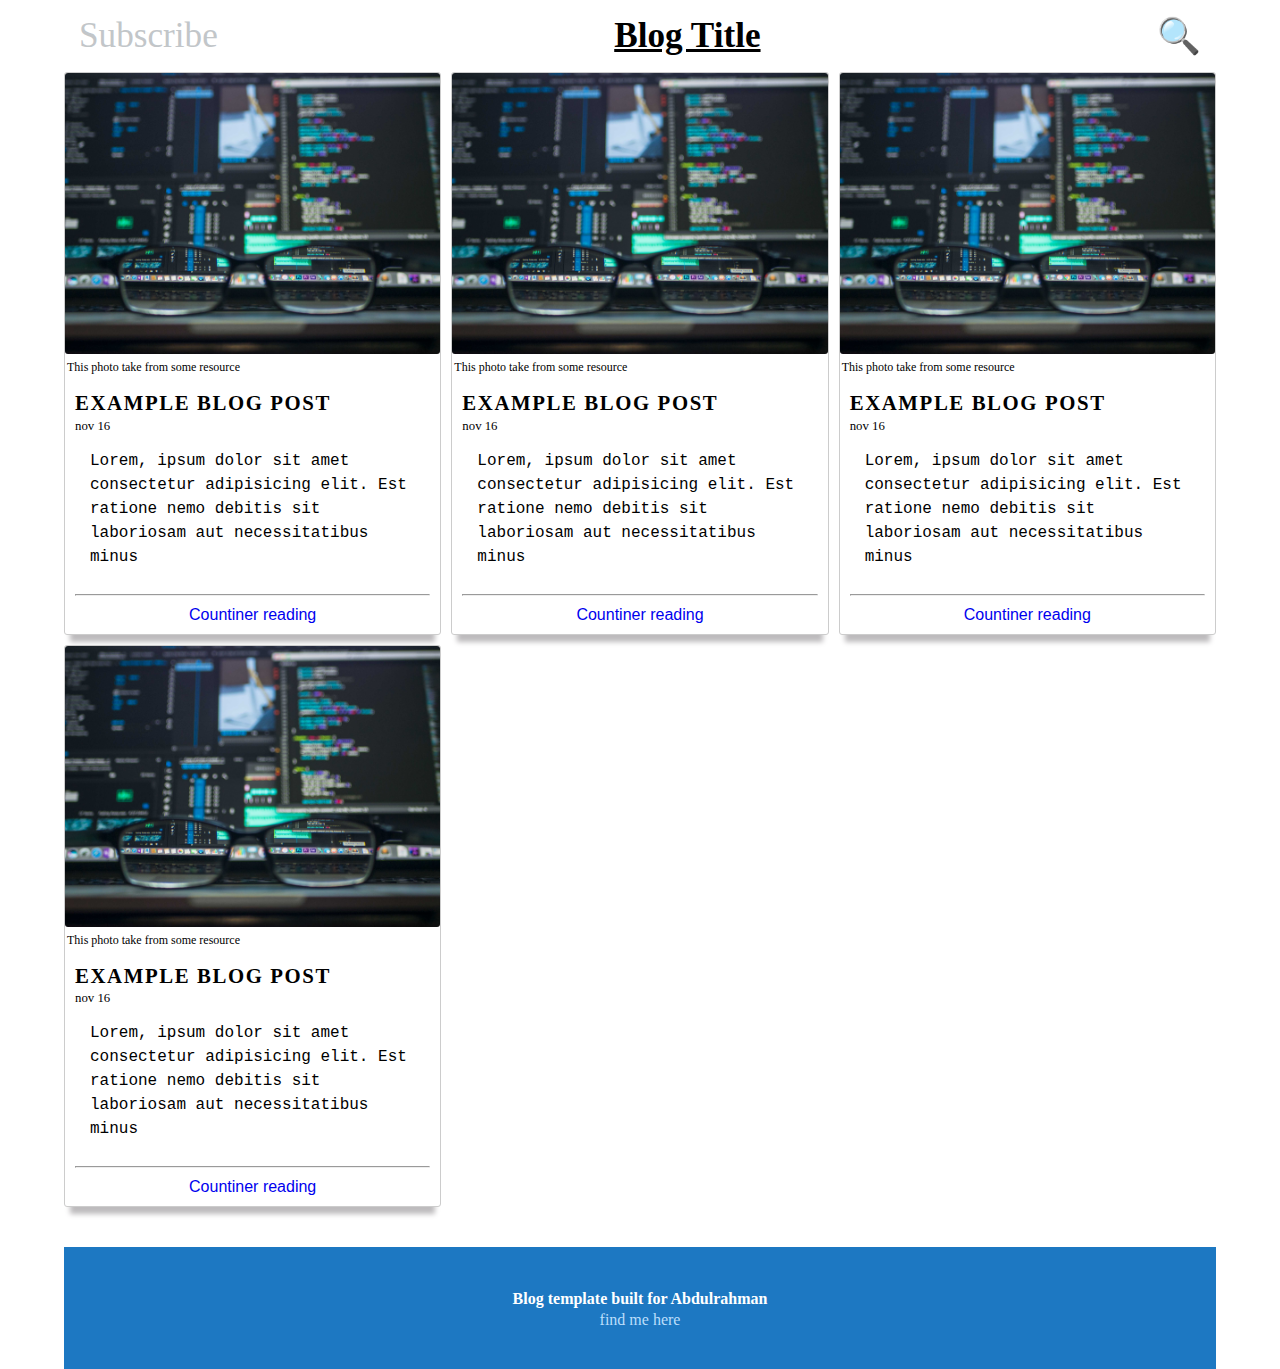
<file: index.html>
<!DOCTYPE html>
<html lang="en">
  <head>
    <meta charset="UTF-8" />
    <meta name="viewport" content="width=device-width, initial-scale=1.0" />
    <title>Personal Blog</title>
    <!-- <link rel="stylesheet" href="./style/app.css" /> -->
    <link rel="stylesheet" href="./style/home.css" />
  </head>
  <body>
    <div class="container">
      <header class="header">
        <nav class="nav">
          <ul class="nav-list">
            <li class="subscribe">Subscribe</li>
            <li>
              <h1 class="title">Blog Title</h1>
            </li>
            <li>
              <span class="search-icon">
                🔍
              </span>
            </li>
          </ul>
        </nav>
      </header>
      <main class="card-containers">
        <!-- First card -->
        <div class="card ">
          <figure>
            <img src="../images/programming.jpg" class="img-card" alt="" />
            <figcaption style="padding:2px; font-size:12px">
              This photo take from some resource
            </figcaption>
          </figure>
          <div class="card-content">
            <h3>example blog Post</h3>
            <h6>Nov 16</h6>
            <p class="card-paragraph">
              Lorem, ipsum dolor sit amet consectetur adipisicing elit. Est
              ratione nemo debitis sit laboriosam aut necessitatibus minus
            </p>
            <hr style="height: 1px; width: 100%; margin:10px 0 10px 0 " />
            <button>
              <a href="../blog-post/blog.html"> Countiner reading</a>
            </button>
          </div>
        </div>
        <!-- Second card -->
        <div class="card ">
          <figure>
            <img src="../images/programming.jpg" class="img-card" alt="" />
            <figcaption style="padding:2px; font-size:12px">
              This photo take from some resource
            </figcaption>
          </figure>
          <div class="card-content">
            <h3>example blog Post</h3>
            <h6>Nov 16</h6>
            <p class="card-paragraph">
              Lorem, ipsum dolor sit amet consectetur adipisicing elit. Est
              ratione nemo debitis sit laboriosam aut necessitatibus minus
            </p>
            <hr style="height: 1px; width: 100%; margin:10px 0 10px 0 " />
            <button>
              <a href="../blog-post/blog.html"> Countiner reading</a>
            </button>
          </div>
        </div>
        <!-- Third card -->
        <div class="card ">
          <figure>
            <img src="../images/programming.jpg" class="img-card" alt="" />
            <figcaption style="padding:2px; font-size:12px">
              This photo take from some resource
            </figcaption>
          </figure>
          <div class="card-content">
            <h3>example blog Post</h3>
            <h6>Nov 16</h6>
            <p class="card-paragraph">
              Lorem, ipsum dolor sit amet consectetur adipisicing elit. Est
              ratione nemo debitis sit laboriosam aut necessitatibus minus
            </p>
            <hr style="height: 1px; width: 100%; margin:10px 0 10px 0 " />
            <button>
              <a href="../blog-post/blog.html"> Countiner reading</a>
            </button>
          </div>
        </div>
        <!-- Forth card -->
        <div class="card ">
          <figure>
            <img src="../images/programming.jpg" class="img-card" alt="" />
            <figcaption style="padding:2px; font-size:12px">
              This photo take from some resource
            </figcaption>
          </figure>
          <div class="card-content">
            <h3>example blog Post</h3>
            <h6>Nov 16</h6>
            <p class="card-paragraph">
              Lorem, ipsum dolor sit amet consectetur adipisicing elit. Est
              ratione nemo debitis sit laboriosam aut necessitatibus minus
            </p>
            <hr style="height: 1px; width: 100%; margin:10px 0 10px 0 " />
            <button>
              <a href="../blog-post/blog.html"> Countiner reading</a>
            </button>
          </div>
        </div>
      </main>
      <footer>
        <div class="footer-content">
          <h2>Blog template built for Abdulrahman</h2>
          <a href=""> find me here </a>
        </div>
      </footer>
    </div>
  </body>
</html>
</file>
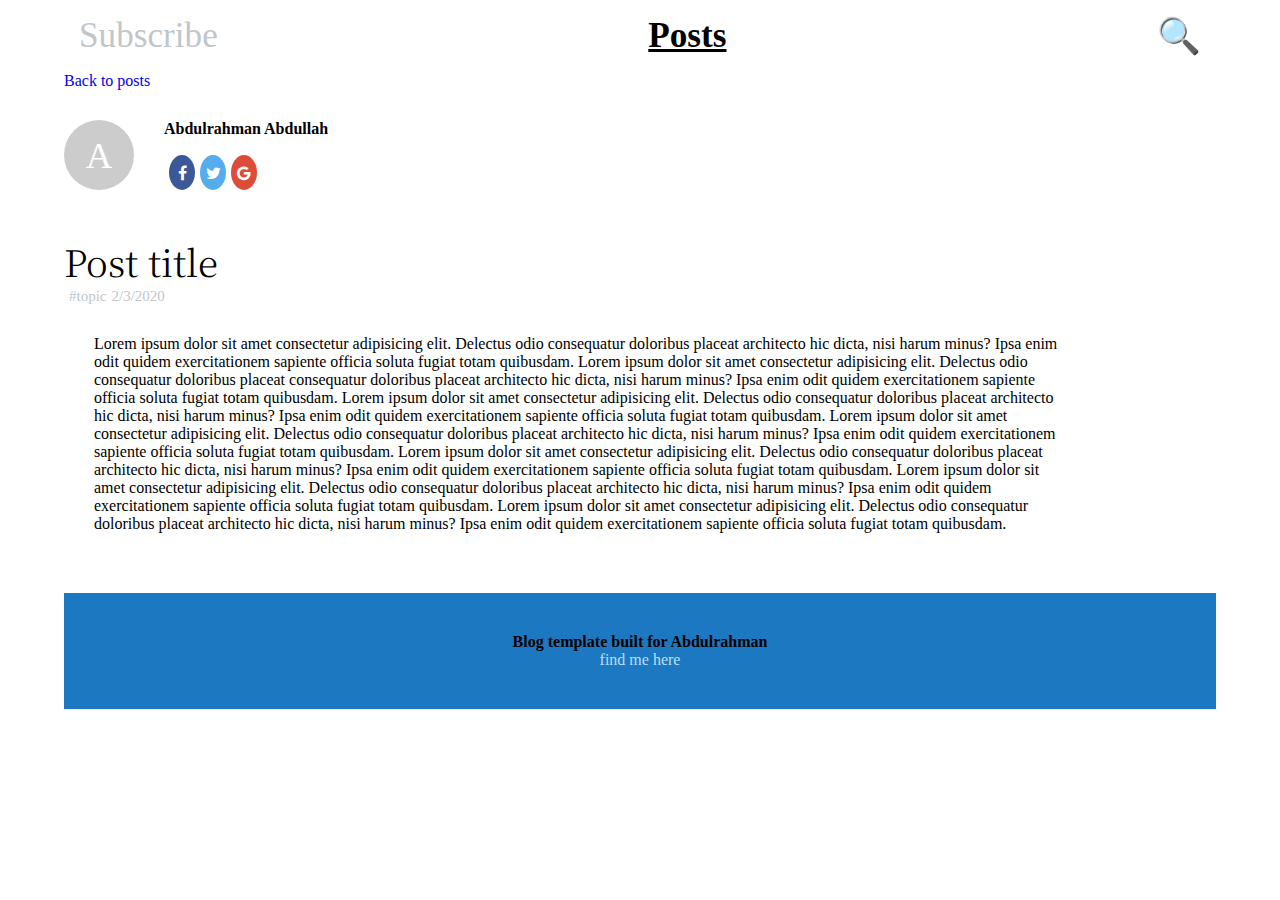
<file: blog-post/index.html>
<!DOCTYPE html>
<html lang="en">
  <head>
    <meta charset="UTF-8" />
    <meta name="viewport" content="width=device-width, initial-scale=1.0" />
    <title>Post</title>
    <link rel="stylesheet" href="../style/app.css" />
    <link rel="stylesheet" href="../style/blog.css" />
    <!-- Social Icons -->
    <link
      rel="stylesheet"
      href="https://cdnjs.cloudflare.com/ajax/libs/font-awesome/4.7.0/css/font-awesome.min.css"
    />
    <!-- google fonts  -->
    <link
      href="https://fonts.googleapis.com/css?family=Noto+Serif+JP&display=swap"
      rel="stylesheet"
    />
  </head>
  <body>
    <div class="container">
      <header class="header">
        <nav class="nav">
          <ul class="nav-list">
            <li class="subscribe">Subscribe</li>
            <li>
              <h1 class="title">Posts</h1>
            </li>
            <li>
              <span class="search-icon">
                🔍
              </span>
            </li>
          </ul>
        </nav>
      </header>
      <main class="post-container">
        <a href="../home-page/">Back to posts</a>
        <section class="author-content">
          <div class="avatar">
            <span>A</span>
          </div>
          <div class="author-social">
            <h6 class="author-name">Abdulrahman Abdullah</h6>
            <div class="social-icons">
              <a href="#" class="fa fa-facebook icon-bg"></a>
              <a href="#" class="fa fa-twitter icon-bg"></a>
              <a href="#" class="fa fa-google icon-bg"></a>
            </div>
          </div>
        </section>
        <h1>Post title</h1>
        <section class="data">
          <span> #topic </span>
          <span> 2/3/2020 </span>
        </section>
        <div class="post-content">
          <p>
            Lorem ipsum dolor sit amet consectetur adipisicing elit. Delectus
            odio consequatur doloribus placeat architecto hic dicta, nisi harum
            minus? Ipsa enim odit quidem exercitationem sapiente officia soluta
            fugiat totam quibusdam. Lorem ipsum dolor sit amet consectetur
            adipisicing elit. Delectus odio consequatur doloribus placeat
            consequatur doloribus placeat architecto hic dicta, nisi harum
            minus? Ipsa enim odit quidem exercitationem sapiente officia soluta
            fugiat totam quibusdam. Lorem ipsum dolor sit amet consectetur
            adipisicing elit. Delectus odio consequatur doloribus placeat
            architecto hic dicta, nisi harum minus? Ipsa enim odit quidem
            exercitationem sapiente officia soluta fugiat totam quibusdam. Lorem
            ipsum dolor sit amet consectetur adipisicing elit. Delectus odio
            consequatur doloribus placeat architecto hic dicta, nisi harum
            minus? Ipsa enim odit quidem exercitationem sapiente officia soluta
            fugiat totam quibusdam. Lorem ipsum dolor sit amet consectetur
            adipisicing elit. Delectus odio consequatur doloribus placeat
            architecto hic dicta, nisi harum minus? Ipsa enim odit quidem
            exercitationem sapiente officia soluta fugiat totam quibusdam. Lorem
            ipsum dolor sit amet consectetur adipisicing elit. Delectus odio
            consequatur doloribus placeat architecto hic dicta, nisi harum
            minus? Ipsa enim odit quidem exercitationem sapiente officia soluta
            fugiat totam quibusdam. Lorem ipsum dolor sit amet consectetur
            adipisicing elit. Delectus odio consequatur doloribus placeat
            architecto hic dicta, nisi harum minus? Ipsa enim odit quidem
            exercitationem sapiente officia soluta fugiat totam quibusdam.
          </p>
        </div>
      </main>
      <footer>
        <div class="footer-content">
          <h6>Blog template built for Abdulrahman</h6>
          <a href=""> find me here </a>
        </div>
      </footer>
    </div>
  </body>
</html>
</file>
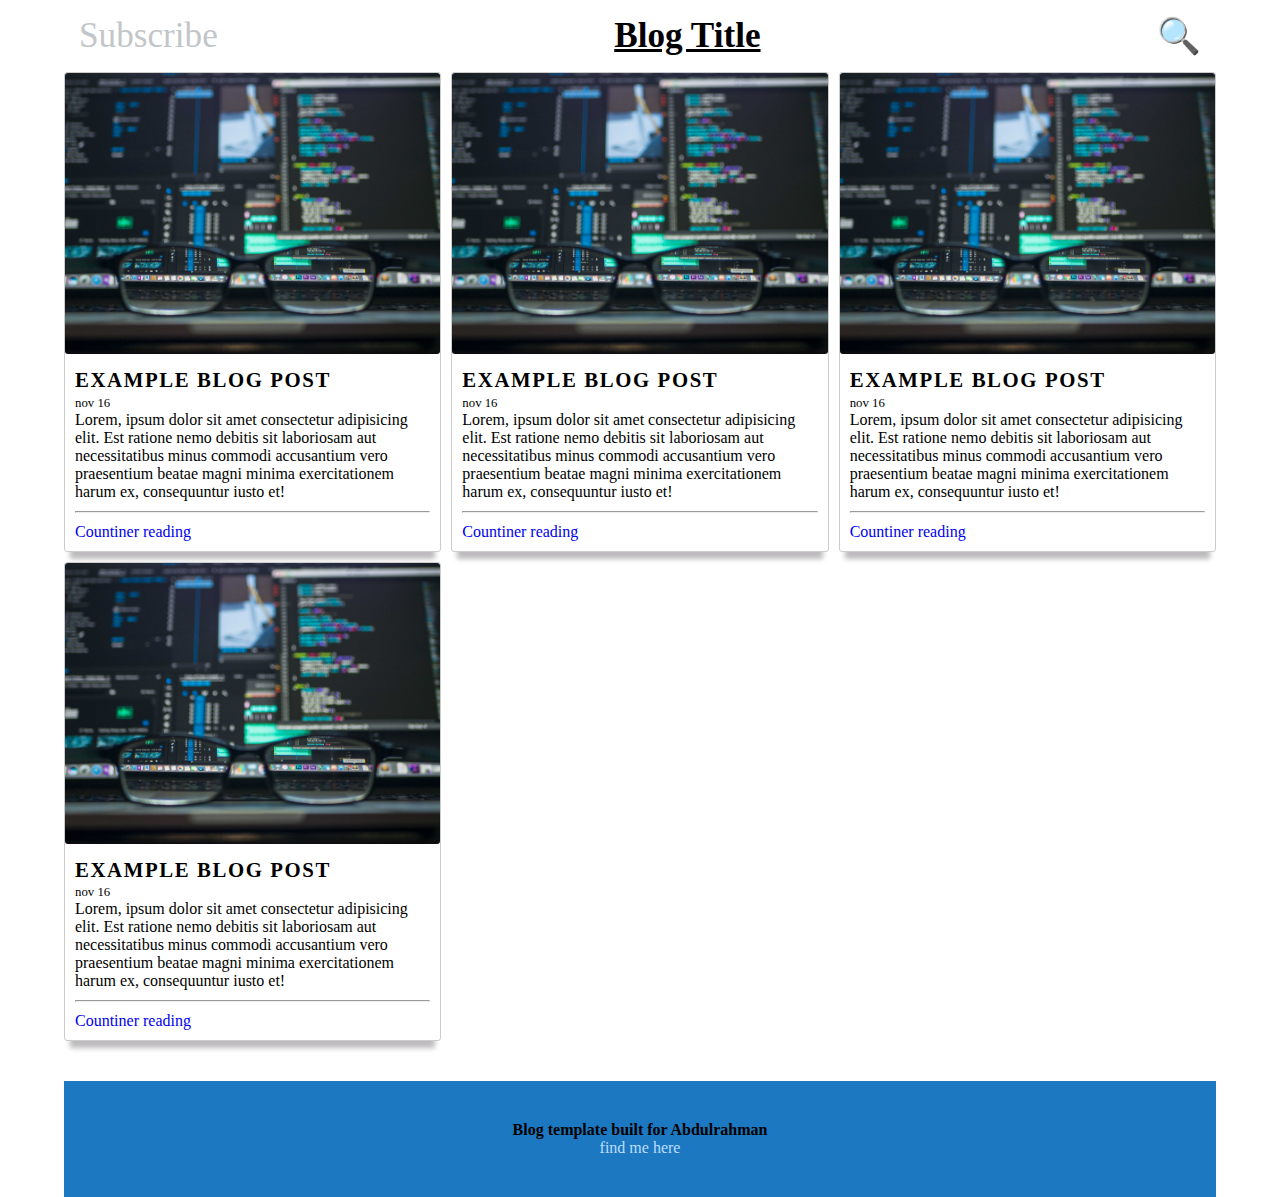
<file: home-page/index.html>
<!DOCTYPE html>
<html lang="en">
  <head>
    <meta charset="UTF-8" />
    <meta name="viewport" content="width=device-width, initial-scale=1.0" />
    <title>Personal Blog</title>
    <link rel="stylesheet" href="../style/app.css" />
    <link rel="stylesheet" href="../style/home.css" />
  </head>
  <body>
    <div class="container">
      <header class="header">
        <nav class="nav">
          <ul class="nav-list">
            <li class="subscribe">Subscribe</li>
            <li>
              <h1 class="title">Blog Title</h1>
            </li>
            <li>
              <span class="search-icon">
                🔍
              </span>
            </li>
          </ul>
        </nav>
      </header>
      <main class="card-containers">
        <!-- First card -->
        <div class="card ">
          <img src="../images/programming.jpg" class="img-card" alt="" />
          <div class="card-content">
            <h3>example blog Post</h3>
            <h6>Nov 16</h6>
            <p>
              Lorem, ipsum dolor sit amet consectetur adipisicing elit. Est
              ratione nemo debitis sit laboriosam aut necessitatibus minus
              commodi accusantium vero praesentium beatae magni minima
              exercitationem harum ex, consequuntur iusto et!
            </p>
            <hr style="height: 1px; width: 100%; margin:10px 0 10px 0 " />
            <a href="../blog-post/"> Countiner reading</a>
          </div>
        </div>
        <!-- Second card -->
        <div class="card ">
          <img src="../images/programming.jpg" class="img-card" alt="" />
          <div class="card-content">
            <h3>example blog Post</h3>
            <h6>Nov 16</h6>
            <p>
              Lorem, ipsum dolor sit amet consectetur adipisicing elit. Est
              ratione nemo debitis sit laboriosam aut necessitatibus minus
              commodi accusantium vero praesentium beatae magni minima
              exercitationem harum ex, consequuntur iusto et!
            </p>
            <hr style="height: 1px; width: 100%; margin:10px 0 10px 0 " />
            <a href="../blog-post/"> Countiner reading</a>
          </div>
        </div>
        <!-- Third card -->
        <div class="card ">
          <img src="../images/programming.jpg" class="img-card" alt="" />
          <div class="card-content">
            <h3>example blog Post</h3>
            <h6>Nov 16</h6>
            <p>
              Lorem, ipsum dolor sit amet consectetur adipisicing elit. Est
              ratione nemo debitis sit laboriosam aut necessitatibus minus
              commodi accusantium vero praesentium beatae magni minima
              exercitationem harum ex, consequuntur iusto et!
            </p>
            <hr style="height: 1px; width: 100%; margin:10px 0 10px 0 " />
            <a href="../blog-post/"> Countiner reading</a>
          </div>
        </div>
        <!-- Forth card -->
        <div class="card ">
          <img src="../images/programming.jpg" class="img-card" alt="" />
          <div class="card-content">
            <h3>example blog Post</h3>
            <h6>Nov 16</h6>
            <p>
              Lorem, ipsum dolor sit amet consectetur adipisicing elit. Est
              ratione nemo debitis sit laboriosam aut necessitatibus minus
              commodi accusantium vero praesentium beatae magni minima
              exercitationem harum ex, consequuntur iusto et!
            </p>
            <hr style="height: 1px; width: 100%; margin:10px 0 10px 0 " />
            <a href="#"> Countiner reading</a>
          </div>
        </div>
      </main>
      <footer>
        <div class="footer-content">
          <h6>Blog template built for Abdulrahman</h6>
          <a href=""> find me here </a>
        </div>
      </footer>
    </div>
  </body>
</html>
</file>
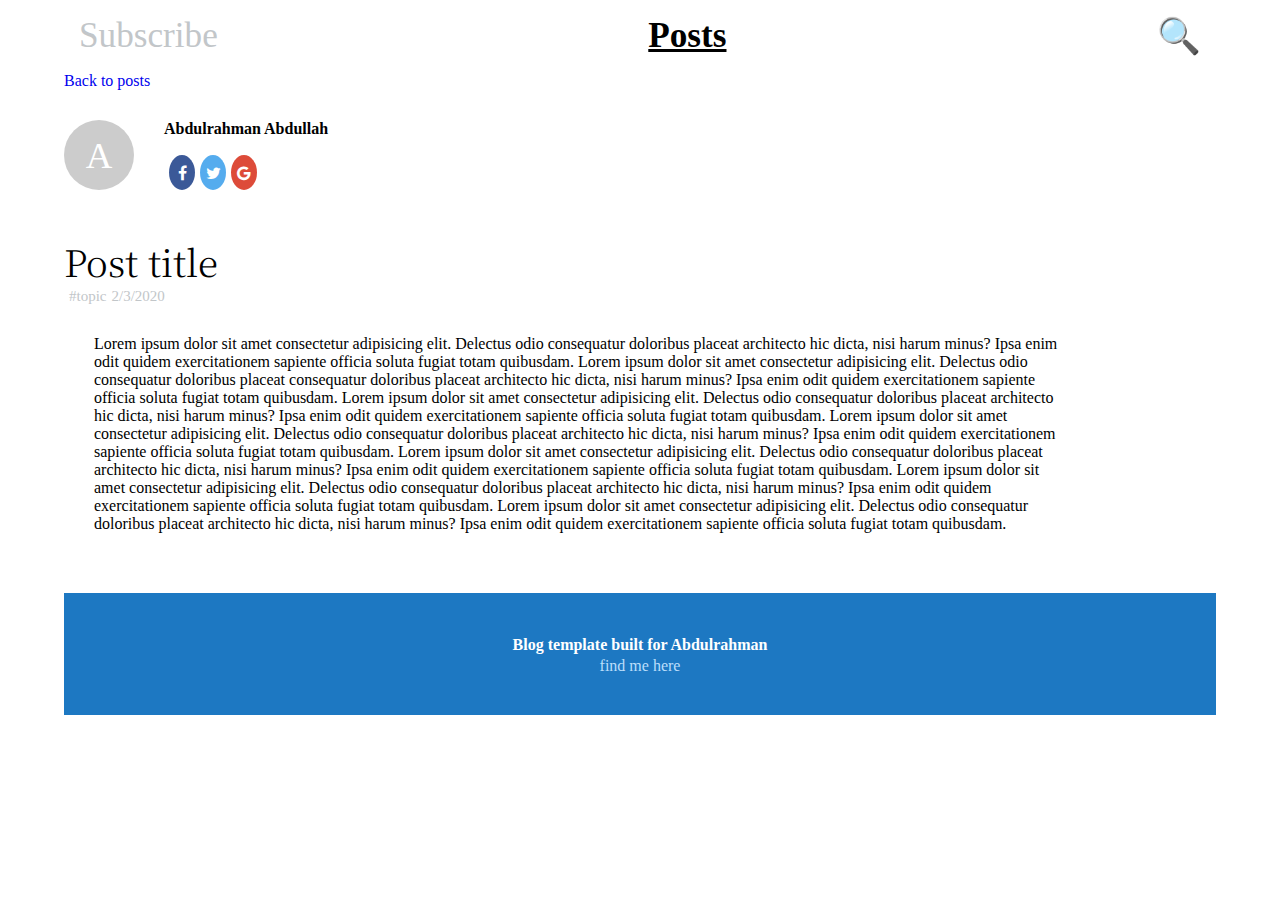
<file: blog-post/blog.html>
<!DOCTYPE html>
<html lang="en">
  <head>
    <meta charset="UTF-8" />
    <meta name="viewport" content="width=device-width, initial-scale=1.0" />
    <title>Post</title>
    <link rel="stylesheet" href="../style/blog.css" />
    <!-- Social Icons -->
    <link
      rel="stylesheet"
      href="https://cdnjs.cloudflare.com/ajax/libs/font-awesome/4.7.0/css/font-awesome.min.css"
    />
    <!-- google fonts  -->
    <link
      href="https://fonts.googleapis.com/css?family=Noto+Serif+JP&display=swap"
      rel="stylesheet"
    />
  </head>
  <body>
    <div class="container">
      <header class="header">
        <nav class="nav">
          <ul class="nav-list">
            <li class="subscribe">Subscribe</li>
            <li>
              <h1 class="title">Posts</h1>
            </li>
            <li>
              <span class="search-icon">
                🔍
              </span>
            </li>
          </ul>
        </nav>
      </header>
      <main class="post-container">
        <a href="/">Back to posts</a>
        <section class="author-content">
          <div class="avatar">
            <span>A</span>
          </div>
          <div class="author-social">
            <h6 class="author-name">Abdulrahman Abdullah</h6>
            <div class="social-icons">
              <a href="#" class="fa fa-facebook icon-bg"></a>
              <a href="#" class="fa fa-twitter icon-bg"></a>
              <a href="#" class="fa fa-google icon-bg"></a>
            </div>
          </div>
        </section>
        <h1>Post title</h1>
        <section class="data">
          <span> #topic </span>
          <span> 2/3/2020 </span>
        </section>
        <div class="post-content">
          <blockquote>
            Lorem ipsum dolor sit amet consectetur adipisicing elit. Delectus
            odio consequatur doloribus placeat architecto hic dicta, nisi harum
            minus? Ipsa enim odit quidem exercitationem sapiente officia soluta
            fugiat totam quibusdam. Lorem ipsum dolor sit amet consectetur
            adipisicing elit. Delectus odio consequatur doloribus placeat
            consequatur doloribus placeat architecto hic dicta, nisi harum
            minus? Ipsa enim odit quidem exercitationem sapiente officia soluta
            fugiat totam quibusdam. Lorem ipsum dolor sit amet consectetur
            adipisicing elit. Delectus odio consequatur doloribus placeat
            architecto hic dicta, nisi harum minus? Ipsa enim odit quidem
            exercitationem sapiente officia soluta fugiat totam quibusdam. Lorem
            ipsum dolor sit amet consectetur adipisicing elit. Delectus odio
            consequatur doloribus placeat architecto hic dicta, nisi harum
            minus? Ipsa enim odit quidem exercitationem sapiente officia soluta
            fugiat totam quibusdam. Lorem ipsum dolor sit amet consectetur
            adipisicing elit. Delectus odio consequatur doloribus placeat
            architecto hic dicta, nisi harum minus? Ipsa enim odit quidem
            exercitationem sapiente officia soluta fugiat totam quibusdam. Lorem
            ipsum dolor sit amet consectetur adipisicing elit. Delectus odio
            consequatur doloribus placeat architecto hic dicta, nisi harum
            minus? Ipsa enim odit quidem exercitationem sapiente officia soluta
            fugiat totam quibusdam. Lorem ipsum dolor sit amet consectetur
            adipisicing elit. Delectus odio consequatur doloribus placeat
            architecto hic dicta, nisi harum minus? Ipsa enim odit quidem
            exercitationem sapiente officia soluta fugiat totam quibusdam.
          </blockquote>
        </div>
      </main>
      <footer>
        <div class="footer-content">
          <h2>Blog template built for Abdulrahman</h2>
          <a href=""> find me here </a>
        </div>
      </footer>
    </div>
  </body>
</html>
</file>
<file: style/app.css>
/* Here make a global style like header, text size  */
*,
html {
  margin: 0;
  padding: 0;
  box-sizing: border-box;
  font-size: 16px;
  height: 100%;
}
.container {
  width: 90%;
  margin: 0 auto;
}
.header {
  width: 100%;
  height: auto;
}

/* implement nav into home and blog page  */
.nav {
  width: 100%;
  padding: 15px;
}

.nav-list {
  width: 100%;
  list-style-type: none;
  display: flex;
  flex-wrap: nowrap;
  justify-content: space-between;
  align-items: center;
}

.nav-list .title {
  text-decoration: underline;
  font-size: 2.2rem;
}

.nav-list .subscribe {
  color: #c2c6c9;
  font-size: 2.2rem;
}

.nav-list .search-icon {
  color: #c2c6c9;
  font-size: 2.2rem;
}

a {
  text-decoration: none;
}
@media (max-width: 760px) {
  .container {
    width: 90%;
    height: 100%;
  }
  .header {
    width: 100%;
    padding: 5px;
  }
  .nav {
    width: 100%;
    padding: 5px;
  }

  .nav-list {
    width: 100%;
  }

  .nav-list .title {
    font-size: 1.5rem;
  }

  .nav-list .subscribe {
    font-size: 1.3rem;
  }
  .nav-list .search-icon {
    font-size: 1.1rem;
  }
  footer {
    width: 100%;
  }
}
@media (max-width: 460px) {
  .header {
    width: 100%;
  }

  .nav-list {
    flex-direction: row;
  }

  .nav-list .title {
    font-size: 0.9rem;
  }

  .nav-list .subscribe {
    font-size: 0.9rem;
  }
  .nav-list .search-icon {
    font-size: 0.9rem;
  }
  footer {
    margin: 20px 0 0 0;
    height: auto;
    width: 100%;
  }
  footer h2 {
    font-size: 0.9rem;
  }
}
</file>
<file: style/home.css>
/* global app style */
@import 'app.css';
@import 'footer.css';
/* Tablet query */
@import url('w-760.css') only screen and (max-width: 760px);

.card-containers {
  display: grid;
  height: auto;
  grid-template-columns: auto auto auto;
  grid-template-rows: auto 1fr auto;
  grid-gap: 10px;
}

.card {
  width: 100%;
  display: flex;
  height: auto;
  flex-direction: column;
  border: 1px solid #cccccc;
  border-radius: 3px;
  justify-content: space-between;
  box-shadow: 0px 13px 5px -6px rgba(189, 187, 189, 1);
  align-items: center;
}

.card-content {
  display: flex;
  flex-wrap: nowrap;
  flex-direction: column;
  padding: 10px;
}
.card-content button {
  background: inherit;
  border: none;
}
.card-content button:hover {
  cursor: pointer;
}
.card-content h3 {
  letter-spacing: 0.1rem;
  font-size: 1.3rem;
  text-transform: uppercase;
  line-height: 1.5;
}
.card-content h6 {
  font-size: 0.8rem;
  font-weight: 300;
  text-transform: lowercase;
}

.card-content .card-paragraph {
  line-height: 1.5;
  font-family: monospace;
  padding: 15px;
}

.img-card {
  width: 100%;
  height: auto;
  border-radius: 3px;
}

@media (max-width: 460px) {
  .card-containers {
    grid-template-columns: auto;
    grid-template-rows: auto 1fr;
    padding: 10px;
    height: auto;
  }
  .card {
    width: 100%;
    height: auto;
    padding: 0px;
  }
  .card-content .card-paragraph {
    padding: 2px;
  }
}
</file>
<file: style/blog.css>
/* global app style */
@import 'app.css';
@import 'footer.css';
.post-container {
  width: 90%;
  height: auto;
  display: flex;
  flex-wrap: nowrap;
  flex-direction: column;
}
.post-container h1 {
  font-size: 2.3rem;
  padding-top: 15px;
  font-weight: 300;
  font-family: 'Noto Serif JP';
}

.post-container .data {
  display: flex;
  justify-content: flex-start;
}

.data span {
  color: #c2c6c9;
  font-size: 15px;
  margin-left: 5px;
}
.avatar {
  display: flex;
  background: #cccccc;
  border-radius: 50px;
  height: 70px;
  width: 70px;
  justify-content: center;
}
.avatar span {
  display: flex;
  align-items: center;
  font-size: 2.3rem;
  color: #fff;
}
.author-content {
  display: grid;
  grid-template-columns: auto 1fr;
  width: 50%;
  align-items: center;
  grid-gap: 15px;
  margin-top: 30px;
  margin-bottom: 30px;
}

.author-social {
  display: flex;
  flex-direction: column;
  margin-left: 15px;
  width: 100%;
}

.author-social .social-icons {
  display: flex;
  flex-direction: row;
  justify-content: stretch;
}

.fa {
  width: 6%;
  height: auto;
  border-radius: 50%;
  margin-left: 5px;
}
.fa-facebook {
  background: #3b5998;
}
.fa-twitter {
  background: #55acee;
}
.fa-google {
  background: #dd4b39;
}
.icon-bg {
  color: #fff;
  padding-top: 10px;
  text-align: center;
}
.post-content {
  padding: 30px;
}
/* breakpoint */
@media (max-width: 790px) {
  .author-content {
    width: 80%;
  }

  .author-social .social-icons {
    width: 35%;
  }
  .fa {
    width: 20%;
  }
  .post-content {
    padding: 20px;
  }
}
@media (max-width: 460px) {
  .author-content {
    width: 100%;
  }
  h1 {
    text-align: center;
  }
  .fa {
    width: 30%;
    border-radius: 50px;
  }
  .icon-bg {
    padding-top: 5px;
  }
  .post-content {
    padding: 20px;
  }

  .avatar {
    width: 50px;
    height: 50px;
  }
  .avatar span {
    font-size: 1.2rem;
  }

  .author-social .social-icons {
    justify-content: space-between;
  }
  .author-content .author-name {
    font-size: 1rem;
  }
  footer {
    position: relative;
    width: 100%;
  }
}
</file>
